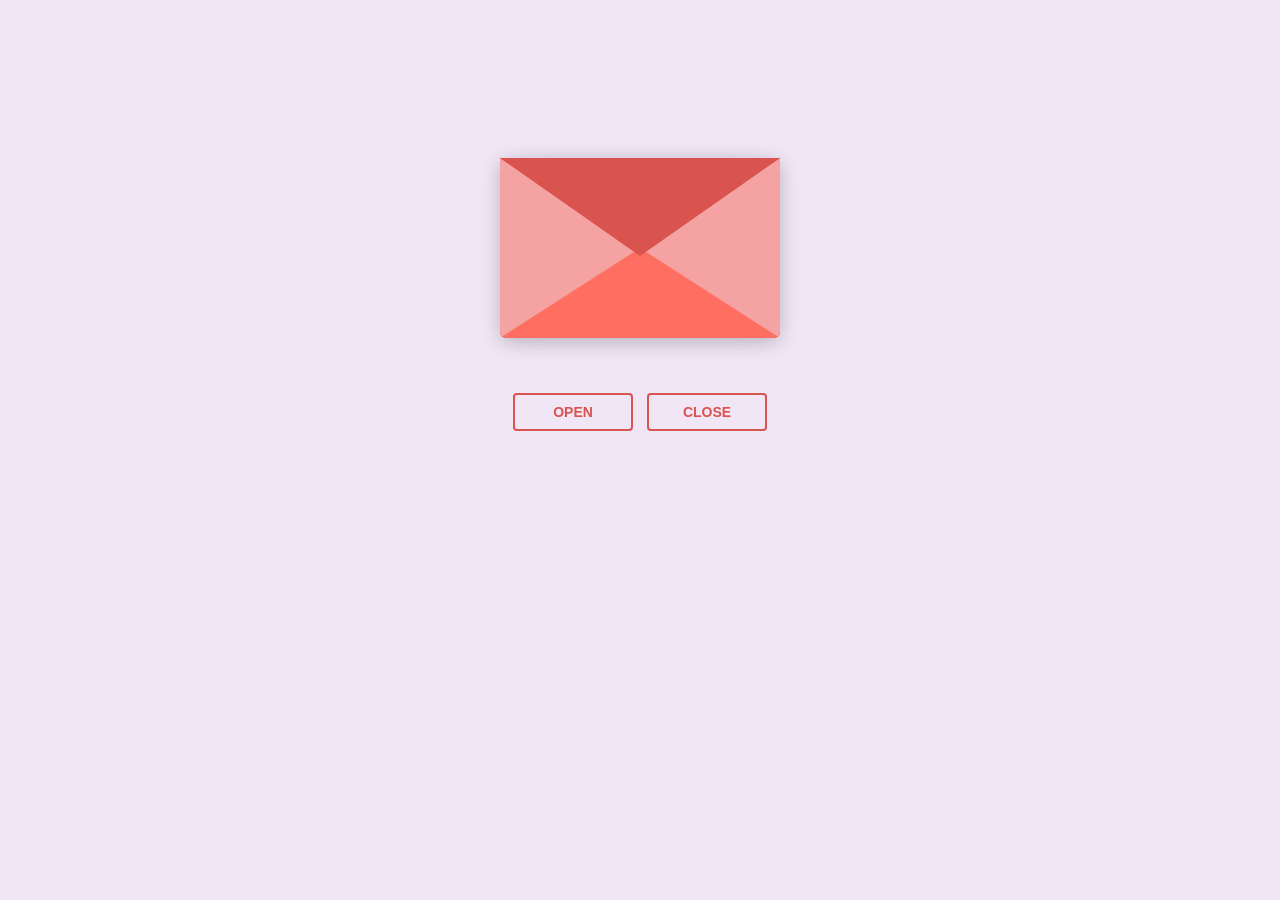
<file: index.html>
<!DOCTYPE html>
<html lang="en">
  <head>
    <meta charset="UTF-8" />
    <title>BÍ MẬT NGÀY 24</title>
    <link rel="preconnect" href="https://fonts.googleapis.com" />
    <link rel="preconnect" href="https://fonts.gstatic.com" crossorigin />
    <link
      href="https://fonts.googleapis.com/css2?family=Dancing+Script:wght@400..700&display=swap"
      rel="stylesheet" />
    <link rel="stylesheet" href="style.css" />
  </head>
  <body>
    <div class="envlope-wrapper">
      <div id="envelope" class="close">
        <div class="front flap"></div>
        <div class="front pocket"></div>
        <div class="letter">
  <div class="full-text">
    Gửi cục cưng, em bé, "anh ơi", hương đẹp gái dễ thương của anh!!!

    Thực sự là dù anh biết ngày mai và ngày mốt là ngày rất quan trọng với baby nhưng anh không phải một chàng trai thư giãn nên anh xin phép được chúc trước :3333. KAKAKA ngày này cũng tới r, chúc em bé sigma của anh một tuổi 15 thật là rực rỡ, không buồn bã, phiền muộn gì hết. Trong mắt anh, em luôn là một cô gái rất tài giỏi và xinh đẹp, anh mong baby sẽ luôn nhìn mình như z (hình như không chỉ mỗi anh thấy v!) Anh yêu cục cưng rất nhiều và anh mong tuổi mới anh và em sẽ cùng nhau đồng hành và hạnh phúc thêm nhiều lần như thế này nữa. Anh mong không chỉ ngày mai, ngày mốt mà tất cả mọi ngày với em bé của anh sẽ là những ngày vô cùng tuyệt vời.

    Anh yêu cục cưng của anh rất nhiều, nhiều hơn những gì anh có thể viết ra được.

    Anh chúc baby sinh nhật tuổi 15 thật nhiều hạnh phúc.
  </div>

</div>
        <div class="hearts">
          <div class="heart a1"></div>
          <div class="heart a2"></div>
          <div class="heart a3"></div>
        </div>
      </div>
    </div>
    <div class="reset">
      <button id="open">Open</button>
      <button id="reset">Close</button>
    </div>

    <script src="https://cdnjs.cloudflare.com/ajax/libs/jquery/3.5.1/jquery.min.js"></script>
    <script src="script.js"></script>
  </body>
</html>
</file>
<file: style.css>
#envelope {
  position: relative;
  width: 280px;
  height: 180px;
  border-bottom-left-radius: 6px;
  border-bottom-right-radius: 6px;
  margin-left: auto;
  margin-right: auto;
  top: 150px;
  background-color: #d9534f; /* Warm romantic red */
  box-shadow: 0 4px 20px rgba(0, 0, 0, 0.2);
}

.front {
  position: absolute;
  width: 0;
  height: 0;
  z-index: 3;
}

.flap {
  border-left: 140px solid transparent;
  border-right: 140px solid transparent;
  border-bottom: 82px solid transparent;
  /* a little smaller */
  border-top: 98px solid #d9534f; /* Same romantic red */
  /* a little larger */
  transform-origin: top;
  pointer-events: none;
}

.pocket {
  border-left: 140px solid #f5a3a2; /* Soft pinkish red for the pocket */
  border-right: 140px solid #f5a3a2;
  border-bottom: 90px solid #ff6f61; /* Lighter romantic red */
  border-top: 90px solid transparent;
  border-bottom-left-radius: 6px;
  border-bottom-right-radius: 6px;
}

.letter {
  position: relative;
  background-color: #ffe6f0;
  width: 90%;
  margin-left: auto;
  margin-right: auto;
  height: 90%;
  top: 5%;
  border-radius: 6px;
  box-shadow: 0 2px 26px rgba(0, 0, 0, 0.12);
  font-family: "Dancing Script", cursive;
}

.letter:after {
  content: "";
  position: absolute;
  top: 0;
  bottom: 0;
  left: 0;
  right: 0;
}

.words {
  position: absolute;
  left: 10%;
  width: 80%;
  height: 14%;
  background-color: #ffe6e6; /* Light romantic tone */
}

.words.line1 {
  top: 10%;
  font-size: 0.5rem;
  width: 20%;
  height: 7%;
  font-size: 0.7rem;
}

.words.line2 {
  top: 30%;
  text-align: center;
  font-size: 1.1rem;
}

.words.line3 {
  top: 50%;
  font-size: 1.1rem;
  text-align: center;
}

.words.line4 {
  top: 70%;
  font-size: 1.1rem;
  text-align: center;
}

.open .flap {
  transform: rotateX(180deg);
  transition: transform 0.4s ease, z-index 0.6s;
  z-index: 1;
}

.close .flap {
  transform: rotateX(0deg);
  transition: transform 0.4s 0.6s ease, z-index 1s;
  z-index: 5;
}

.close .letter {
  transform: translateY(0px);
  transition: transform 0.4s ease, z-index 1s;
  z-index: 1;
}

.open .letter {
  transform: translateY(-100px);
  transition: transform 0.4s 0.6s ease, z-index 0.6s;
  z-index: 2;
}

.hearts {
  position: absolute;
  top: 90px;
  left: 0;
  right: 0;
  z-index: 2;
}

.heart {
  position: absolute;
  bottom: 0;
  right: 10%;
  pointer-events: none;
}

.heart:before,
.heart:after {
  position: absolute;
  content: "";
  left: 50px;
  top: 0;
  width: 50px;
  height: 80px;
  background: #e60073; /* Deep romantic pink */
  border-radius: 50px 50px 0 0;
  transform: rotate(-45deg);
  transform-origin: 0 100%;
  pointer-events: none;
}

.heart:after {
  left: 0;
  transform: rotate(45deg);
  transform-origin: 100% 100%;
}

.close .heart {
  opacity: 0;
  -webkit-animation: none;
  animation: none;
}

.a1 {
  left: 20%;
  transform: scale(0.6);
  opacity: 1;
  -webkit-animation: slideUp 4s linear 1, sideSway 2s ease-in-out 4 alternate;
  -moz-animation: slideUp 4s linear 1, sideSway 2s ease-in-out 4 alternate;
  -webkit-animation-fill-mode: forwards;
  animation-fill-mode: forwards;
  -webkit-animation-delay: 0.7s;
  animation-delay: 0.7s;
}

.a2 {
  left: 55%;
  transform: scale(1);
  opacity: 1;
  -webkit-animation: slideUp 5s linear 1, sideSway 4s ease-in-out 2 alternate;
  -moz-animation: slideUp 5s linear 1, sideSway 4s ease-in-out 2 alternate;
  -webkit-animation-fill-mode: forwards;
  animation-fill-mode: forwards;
  -webkit-animation-delay: 0.7s;
  animation-delay: 0.7s;
}

.a3 {
  left: 10%;
  transform: scale(0.8);
  opacity: 1;
  -webkit-animation: slideUp 7s linear 1, sideSway 2s ease-in-out 6 alternate;
  -moz-animation: slideUp 7s linear 1, sideSway 2s ease-in-out 6 alternate;
  -webkit-animation-fill-mode: forwards;
  animation-fill-mode: forwards;
  -webkit-animation-delay: 0.7s;
  animation-delay: 0.7s;
}

@-webkit-keyframes slideUp {
  0% {
    top: 0;
  }
  100% {
    top: -600px;
  }
}
@keyframes slideUp {
  0% {
    top: 0;
  }
  100% {
    top: -600px;
  }
}
@-webkit-keyframes sideSway {
  0% {
    margin-left: 0px;
  }
  100% {
    margin-left: 50px;
  }
}
@keyframes sideSway {
  0% {
    margin-left: 0px;
  }
  100% {
    margin-left: 50px;
  }
}
body {
  background-color: #f0e6f6; /* Soft lavender for a romantic, dreamy feel */
}

.envlope-wrapper {
  height: 380px;
}

.reset {
  text-align: center;
}

.reset button {
  font-weight: 800;
  font-style: normal;
  transition: all 0.1s linear;
  -webkit-appearance: none;
  background-color: transparent;
  border: solid 2px #d9534f;
  border-radius: 4px;
  color: #d9534f;
  display: inline-block;
  font-size: 14px;
  text-transform: uppercase;
  margin: 5px;
  padding: 10px;
  line-height: 1em;
  text-decoration: none;
  min-width: 120px;
  cursor: pointer;
}

.reset button:hover {
  background-color: #d9534f;
  color: #fff;
}
.full-text {
  padding: 20px;
  font-size: 0.9rem;
  line-height: 1.6;
  color: #333;
  white-space: pre-line; /* giữ xuống dòng */
}

/* trạng thái bình thường */
.letter {
  overflow: hidden;
  transition: all 0.5s ease;
}

/* khi mở thư → FULL SCREEN */
.open .letter {
  position: fixed;
  top: 0;
  left: 0;
  width: 100vw;
  height: 100vh;
  margin: 0;
  border-radius: 0;
  z-index: 999;
  background: #fff;
  transform: none;
  overflow-y: auto;
  padding: 40px 20px;
}

/* ẩn envelope phía sau khi mở */
.open #envelope {
  z-index: 0;
}

/* làm chữ đẹp hơn khi full */
.open .full-text {
  max-width: 700px;
  margin: 0 auto;
  font-size: 1rem;
}
.open ~ .reset {
  position: fixed;
  bottom: 20px;
  left: 50%;
  transform: translateX(-50%);
  z-index: 1000;
}/* hiệu ứng glow khi mở */
.open .letter {
  animation: letterOpen 0.8s ease;
}

@keyframes letterOpen {
  0% {
    transform: scale(0.8) translateY(50px);
    opacity: 0;
  }
  60% {
    transform: scale(1.03) translateY(0);
    opacity: 1;
  }
  100% {
    transform: scale(1);
  }
}

/* ánh sáng nhẹ */
.open .letter::before {
  content: "";
  position: absolute;
  inset: 0;
  background: radial-gradient(circle, rgba(255,182,193,0.3), transparent 70%);
  pointer-events: none;
}
</file>
<file: love letter 2.css>
#envelope {
  position: relative;
  width: 280px;
  height: 180px;
  border-bottom-left-radius: 6px;
  border-bottom-right-radius: 6px;
  margin-left: auto;
  margin-right: auto;
  top: 150px;
  background-color: #d9534f; /* Warm romantic red */
  box-shadow: 0 4px 20px rgba(0, 0, 0, 0.2);
}

.front {
  position: absolute;
  width: 0;
  height: 0;
  z-index: 3;
}

.flap {
  border-left: 140px solid transparent;
  border-right: 140px solid transparent;
  border-bottom: 82px solid transparent;
  /* a little smaller */
  border-top: 98px solid #d9534f; /* Same romantic red */
  /* a little larger */
  transform-origin: top;
  pointer-events: none;
}

.pocket {
  border-left: 140px solid #f5a3a2; /* Soft pinkish red for the pocket */
  border-right: 140px solid #f5a3a2;
  border-bottom: 90px solid #ff6f61; /* Lighter romantic red */
  border-top: 90px solid transparent;
  border-bottom-left-radius: 6px;
  border-bottom-right-radius: 6px;
}

.letter {
  position: relative;
  background-color: #ffe6f0;
  width: 90%;
  margin-left: auto;
  margin-right: auto;
  height: 90%;
  top: 5%;
  border-radius: 6px;
  box-shadow: 0 2px 26px rgba(0, 0, 0, 0.12);
  font-family: "Dancing Script", cursive;
}

.letter:after {
  content: "";
  position: absolute;
  top: 0;
  bottom: 0;
  left: 0;
  right: 0;
}

.words {
  position: absolute;
  left: 10%;
  width: 80%;
  height: 14%;
  background-color: #ffe6e6; /* Light romantic tone */
}

.words.line1 {
  top: 10%;
  font-size: 0.5rem;
  width: 20%;
  height: 7%;
  font-size: 0.7rem;
}

.words.line2 {
  top: 30%;
  text-align: center;
  font-size: 1.1rem;
}

.words.line3 {
  top: 50%;
  font-size: 1.1rem;
  text-align: center;
}

.words.line4 {
  top: 70%;
  font-size: 1.1rem;
  text-align: center;
}

.open .flap {
  transform: rotateX(180deg);
  transition: transform 0.4s ease, z-index 0.6s;
  z-index: 1;
}

.close .flap {
  transform: rotateX(0deg);
  transition: transform 0.4s 0.6s ease, z-index 1s;
  z-index: 5;
}

.close .letter {
  transform: translateY(0px);
  transition: transform 0.4s ease, z-index 1s;
  z-index: 1;
}

.open .letter {
  transform: translateY(-100px);
  transition: transform 0.4s 0.6s ease, z-index 0.6s;
  z-index: 2;
}

.hearts {
  position: absolute;
  top: 90px;
  left: 0;
  right: 0;
  z-index: 2;
}

.heart {
  position: absolute;
  bottom: 0;
  right: 10%;
  pointer-events: none;
}

.heart:before,
.heart:after {
  position: absolute;
  content: "";
  left: 50px;
  top: 0;
  width: 50px;
  height: 80px;
  background: #e60073; /* Deep romantic pink */
  border-radius: 50px 50px 0 0;
  transform: rotate(-45deg);
  transform-origin: 0 100%;
  pointer-events: none;
}

.heart:after {
  left: 0;
  transform: rotate(45deg);
  transform-origin: 100% 100%;
}

.close .heart {
  opacity: 0;
  -webkit-animation: none;
  animation: none;
}

.a1 {
  left: 20%;
  transform: scale(0.6);
  opacity: 1;
  -webkit-animation: slideUp 4s linear 1, sideSway 2s ease-in-out 4 alternate;
  -moz-animation: slideUp 4s linear 1, sideSway 2s ease-in-out 4 alternate;
  -webkit-animation-fill-mode: forwards;
  animation-fill-mode: forwards;
  -webkit-animation-delay: 0.7s;
  animation-delay: 0.7s;
}

.a2 {
  left: 55%;
  transform: scale(1);
  opacity: 1;
  -webkit-animation: slideUp 5s linear 1, sideSway 4s ease-in-out 2 alternate;
  -moz-animation: slideUp 5s linear 1, sideSway 4s ease-in-out 2 alternate;
  -webkit-animation-fill-mode: forwards;
  animation-fill-mode: forwards;
  -webkit-animation-delay: 0.7s;
  animation-delay: 0.7s;
}

.a3 {
  left: 10%;
  transform: scale(0.8);
  opacity: 1;
  -webkit-animation: slideUp 7s linear 1, sideSway 2s ease-in-out 6 alternate;
  -moz-animation: slideUp 7s linear 1, sideSway 2s ease-in-out 6 alternate;
  -webkit-animation-fill-mode: forwards;
  animation-fill-mode: forwards;
  -webkit-animation-delay: 0.7s;
  animation-delay: 0.7s;
}

@-webkit-keyframes slideUp {
  0% {
    top: 0;
  }
  100% {
    top: -600px;
  }
}
@keyframes slideUp {
  0% {
    top: 0;
  }
  100% {
    top: -600px;
  }
}
@-webkit-keyframes sideSway {
  0% {
    margin-left: 0px;
  }
  100% {
    margin-left: 50px;
  }
}
@keyframes sideSway {
  0% {
    margin-left: 0px;
  }
  100% {
    margin-left: 50px;
  }
}
body {
  background-color: #f0e6f6; /* Soft lavender for a romantic, dreamy feel */
}

.envlope-wrapper {
  height: 380px;
}

.reset {
  text-align: center;
}

.reset button {
  font-weight: 800;
  font-style: normal;
  transition: all 0.1s linear;
  -webkit-appearance: none;
  background-color: transparent;
  border: solid 2px #d9534f;
  border-radius: 4px;
  color: #d9534f;
  display: inline-block;
  font-size: 14px;
  text-transform: uppercase;
  margin: 5px;
  padding: 10px;
  line-height: 1em;
  text-decoration: none;
  min-width: 120px;
  cursor: pointer;
}

.reset button:hover {
  background-color: #d9534f;
  color: #fff;
}
.full-text {
  padding: 20px;
  font-size: 0.9rem;
  line-height: 1.6;
  color: #333;
  white-space: pre-line; /* giữ xuống dòng */
}

/* trạng thái bình thường */
.letter {
  overflow: hidden;
  transition: all 0.5s ease;
}

/* khi mở thư → FULL SCREEN */
.open .letter {
  position: fixed;
  top: 0;
  left: 0;
  width: 100vw;
  height: 100vh;
  margin: 0;
  border-radius: 0;
  z-index: 999;
  background: #fff;
  transform: none;
  overflow-y: auto;
  padding: 40px 20px;
}

/* ẩn envelope phía sau khi mở */
.open #envelope {
  z-index: 0;
}

/* làm chữ đẹp hơn khi full */
.open .full-text {
  max-width: 700px;
  margin: 0 auto;
  font-size: 1rem;
}
.open ~ .reset {
  position: fixed;
  bottom: 20px;
  left: 50%;
  transform: translateX(-50%);
  z-index: 1000;
}/* hiệu ứng glow khi mở */
.open .letter {
  animation: letterOpen 0.8s ease;
}

@keyframes letterOpen {
  0% {
    transform: scale(0.8) translateY(50px);
    opacity: 0;
  }
  60% {
    transform: scale(1.03) translateY(0);
    opacity: 1;
  }
  100% {
    transform: scale(1);
  }
}

/* ánh sáng nhẹ */
.open .letter::before {
  content: "";
  position: absolute;
  inset: 0;
  background: radial-gradient(circle, rgba(255,182,193,0.3), transparent 70%);
  pointer-events: none;
}
</file>
